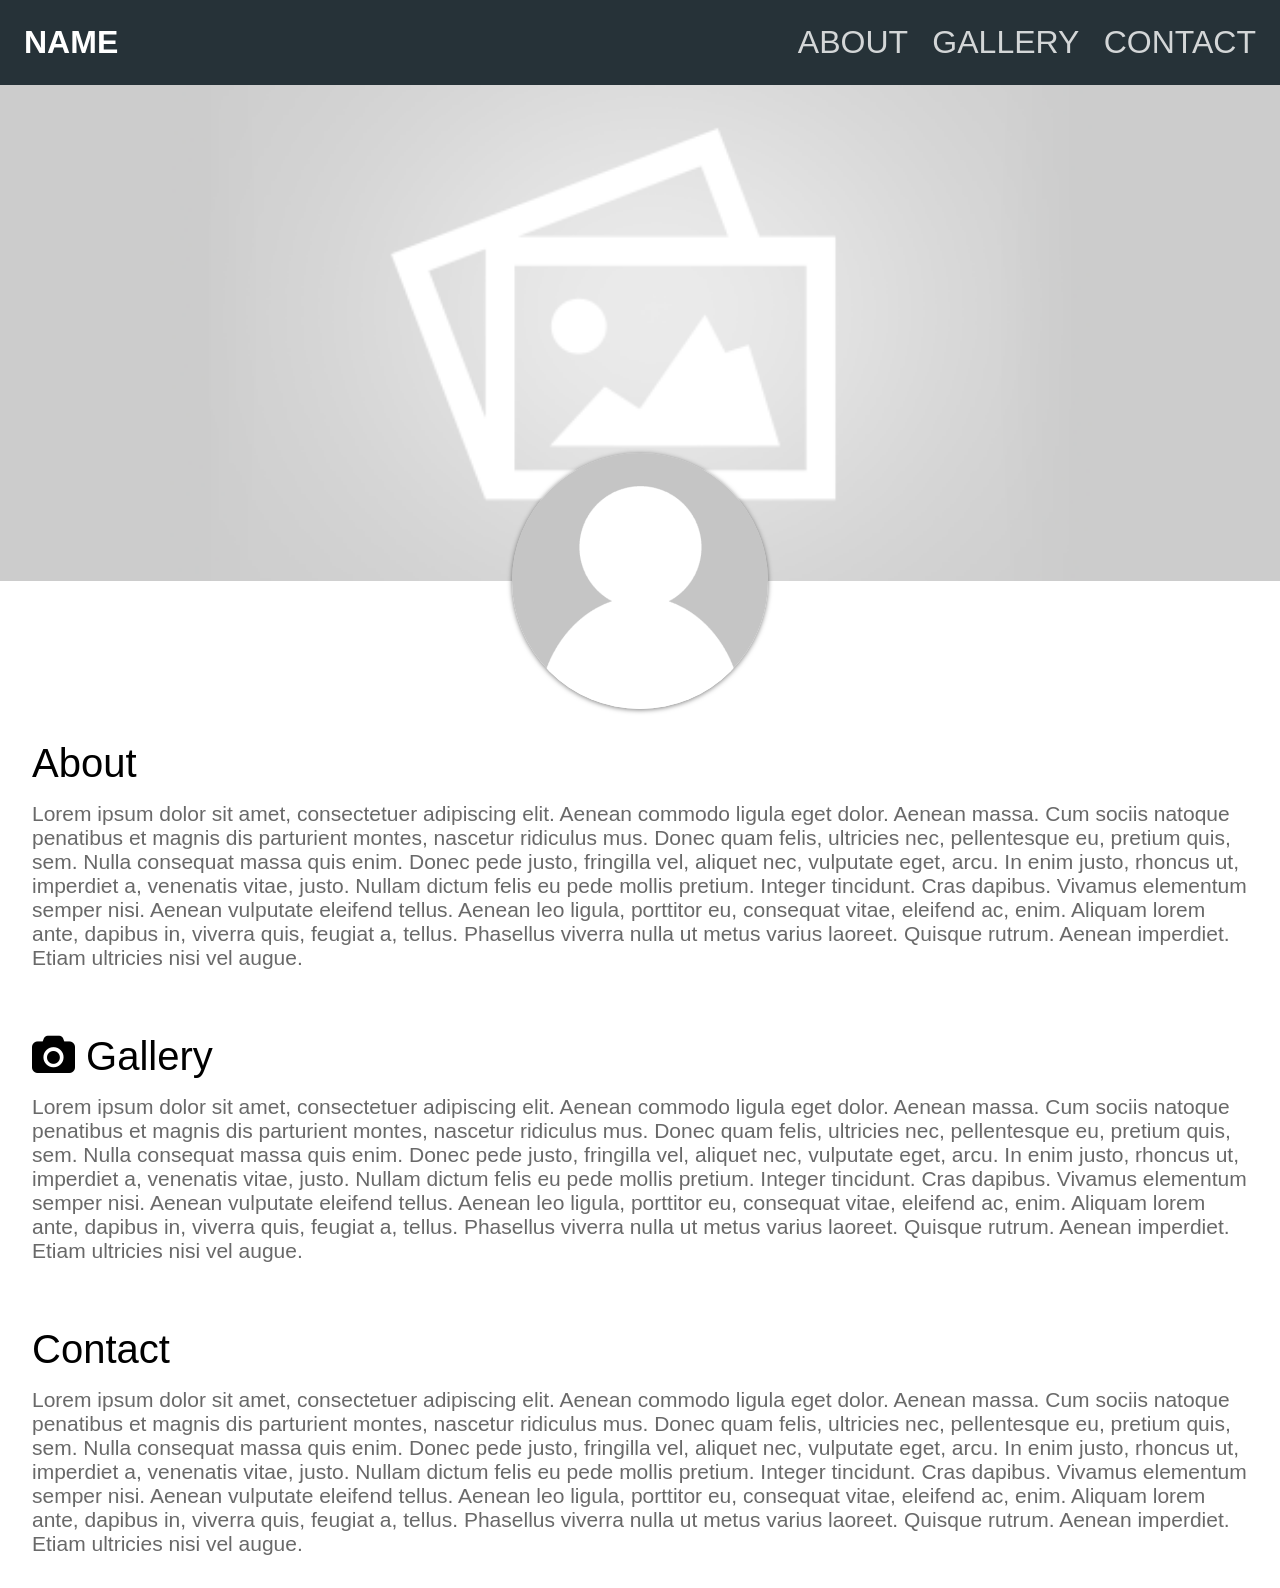
<file: html/classDemo/index.html>
<html>
<head>
    <title>IDC Demo</title>
    <link href="style.css" rel="stylesheet"/>
    <link rel="stylesheet" href="https://maxcdn.bootstrapcdn.com/font-awesome/4.5.0/css/font-awesome.min.css">
</head>
<body>

<header>
    NAME
    <div id="navigation">
        <span>ABOUT</span>
        <span>GALLERY</span>
        <span>CONTACT</span>
    </div>
</header>
<img id="cover-img" src="cover.png"/>

<div id="profile-container">
    <img id="profile" src="face.png">
</div>

<div class="content">
    <div class="title">
        About
    </div>
    <div class="description">
        Lorem ipsum dolor sit amet, consectetuer adipiscing elit. Aenean commodo ligula eget dolor. Aenean massa. Cum sociis natoque penatibus et magnis dis parturient montes, nascetur ridiculus mus. Donec quam felis, ultricies nec, pellentesque eu, pretium quis, sem. Nulla consequat massa quis enim. Donec pede justo, fringilla vel, aliquet nec, vulputate eget, arcu. In enim justo, rhoncus ut, imperdiet a, venenatis vitae, justo. Nullam dictum felis eu pede mollis pretium. Integer tincidunt. Cras dapibus. Vivamus elementum semper nisi. Aenean vulputate eleifend tellus. Aenean leo ligula, porttitor eu, consequat vitae, eleifend ac, enim. Aliquam lorem ante, dapibus in, viverra quis, feugiat a, tellus. Phasellus viverra nulla ut metus varius laoreet. Quisque rutrum. Aenean imperdiet. Etiam ultricies nisi vel augue.
    </div>
</div>

<div class="content">
    <div class="title">
        <i class="fa fa-camera"></i> Gallery
    </div>
    <div class="description">
        Lorem ipsum dolor sit amet, consectetuer adipiscing elit. Aenean commodo ligula eget dolor. Aenean massa. Cum sociis natoque penatibus et magnis dis parturient montes, nascetur ridiculus mus. Donec quam felis, ultricies nec, pellentesque eu, pretium quis, sem. Nulla consequat massa quis enim. Donec pede justo, fringilla vel, aliquet nec, vulputate eget, arcu. In enim justo, rhoncus ut, imperdiet a, venenatis vitae, justo. Nullam dictum felis eu pede mollis pretium. Integer tincidunt. Cras dapibus. Vivamus elementum semper nisi. Aenean vulputate eleifend tellus. Aenean leo ligula, porttitor eu, consequat vitae, eleifend ac, enim. Aliquam lorem ante, dapibus in, viverra quis, feugiat a, tellus. Phasellus viverra nulla ut metus varius laoreet. Quisque rutrum. Aenean imperdiet. Etiam ultricies nisi vel augue.
    </div>
</div>

<div class="content">
    <div class="title">
        Contact
    </div>
    <div class="description">
        Lorem ipsum dolor sit amet, consectetuer adipiscing elit. Aenean commodo ligula eget dolor. Aenean massa. Cum sociis natoque penatibus et magnis dis parturient montes, nascetur ridiculus mus. Donec quam felis, ultricies nec, pellentesque eu, pretium quis, sem. Nulla consequat massa quis enim. Donec pede justo, fringilla vel, aliquet nec, vulputate eget, arcu. In enim justo, rhoncus ut, imperdiet a, venenatis vitae, justo. Nullam dictum felis eu pede mollis pretium. Integer tincidunt. Cras dapibus. Vivamus elementum semper nisi. Aenean vulputate eleifend tellus. Aenean leo ligula, porttitor eu, consequat vitae, eleifend ac, enim. Aliquam lorem ante, dapibus in, viverra quis, feugiat a, tellus. Phasellus viverra nulla ut metus varius laoreet. Quisque rutrum. Aenean imperdiet. Etiam ultricies nisi vel augue.
    </div>
</div>

</body>
</html>
</file>
<file: html/classDemo/style.css>
* {
    font-family: sans-serif;
}

body {
    margin: 0;
    padding: 0;
}

header {
    background-color: #263238;
    color: white;
    padding: 24px;
    font-size: 32px;
    font-weight: bold;
}

#cover-img {
    width: 100%;
}

#profile {
    height: 256px;
    margin-top: -128px;
    border-radius: 128px;
    box-shadow: 0 1px 5px rgba(0, 0, 0, 0.5);
}

#profile-container {
    text-align: center;
}

.content {
    padding: 24px;
}

.title {
    font-size: 40px;
    padding: 8px;
}

.description {
    font-size: 21px;
    padding: 8px;
    color: dimgrey;
}

#navigation {
    display: inline-block;
    color: rgba(255, 255, 255, 0.8);
    font-weight: 400;
    float: right;
}

#navigation span {
    padding-left: 16px;
}
</file>
